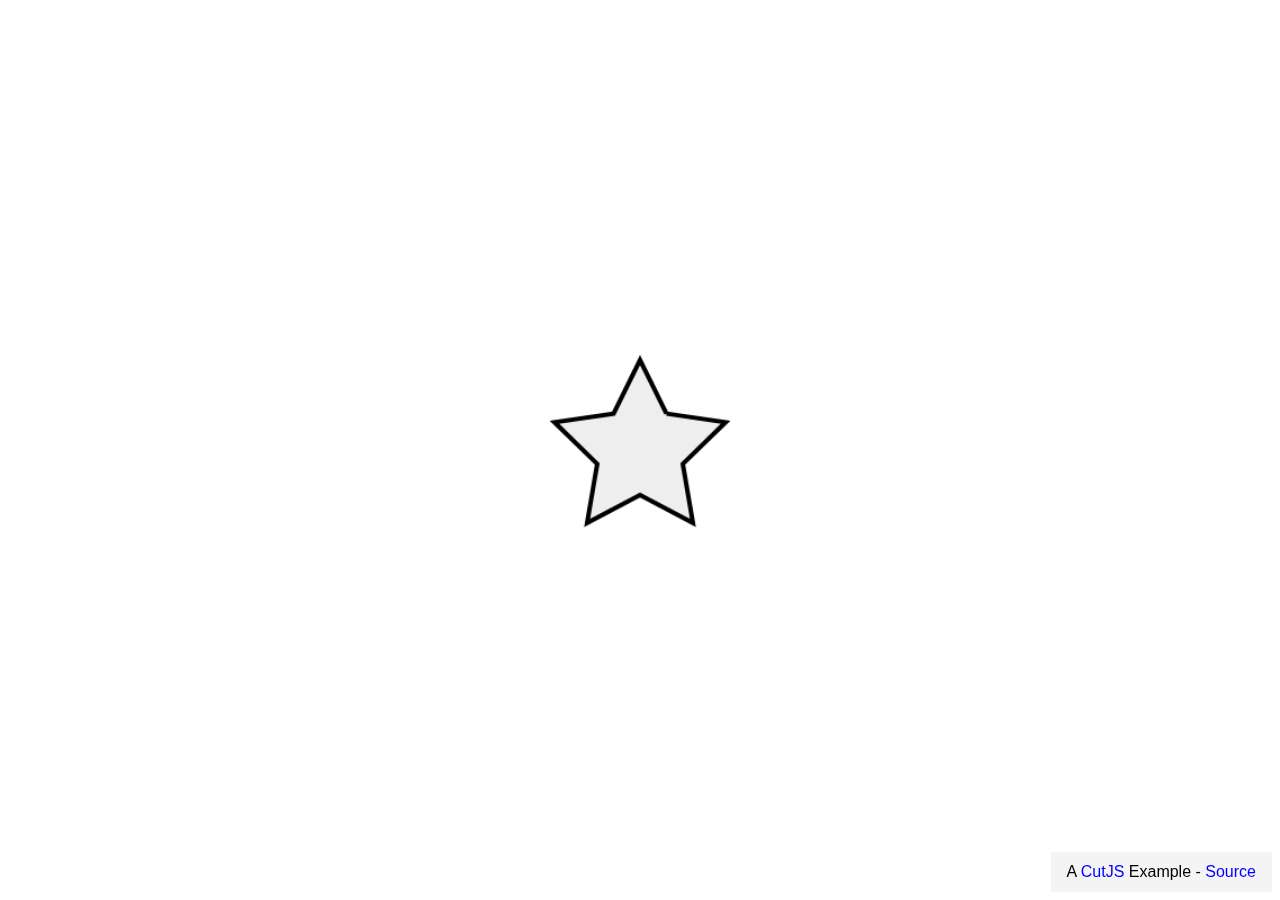
<file: cutjsExamples/basic-drawing/index.html>
<!DOCTYPE html>
<html><head>

  <title>Drawing - CutJS</title>
  <meta name="viewport" content="user-scalable=no, initial-scale=1.0, maximum-scale=1.0, minimum-scale=1.0, width=device-width, height=device-height" />
  
  <link href="../example.css" rel="stylesheet" />
  
</head><body>

  <div class="about">A <a href="http://cutjs.org/">CutJS</a> Example
   - <a href="https://github.com/piqnt/cutjs/tree/master/examples/basic-drawing">Source</a></div>
  
  <script src="../example.js"></script>
  <script src="../../dist/cut.web.js"></script>
  
  <script src="app.js"></script>
  
</body></html>
</file>
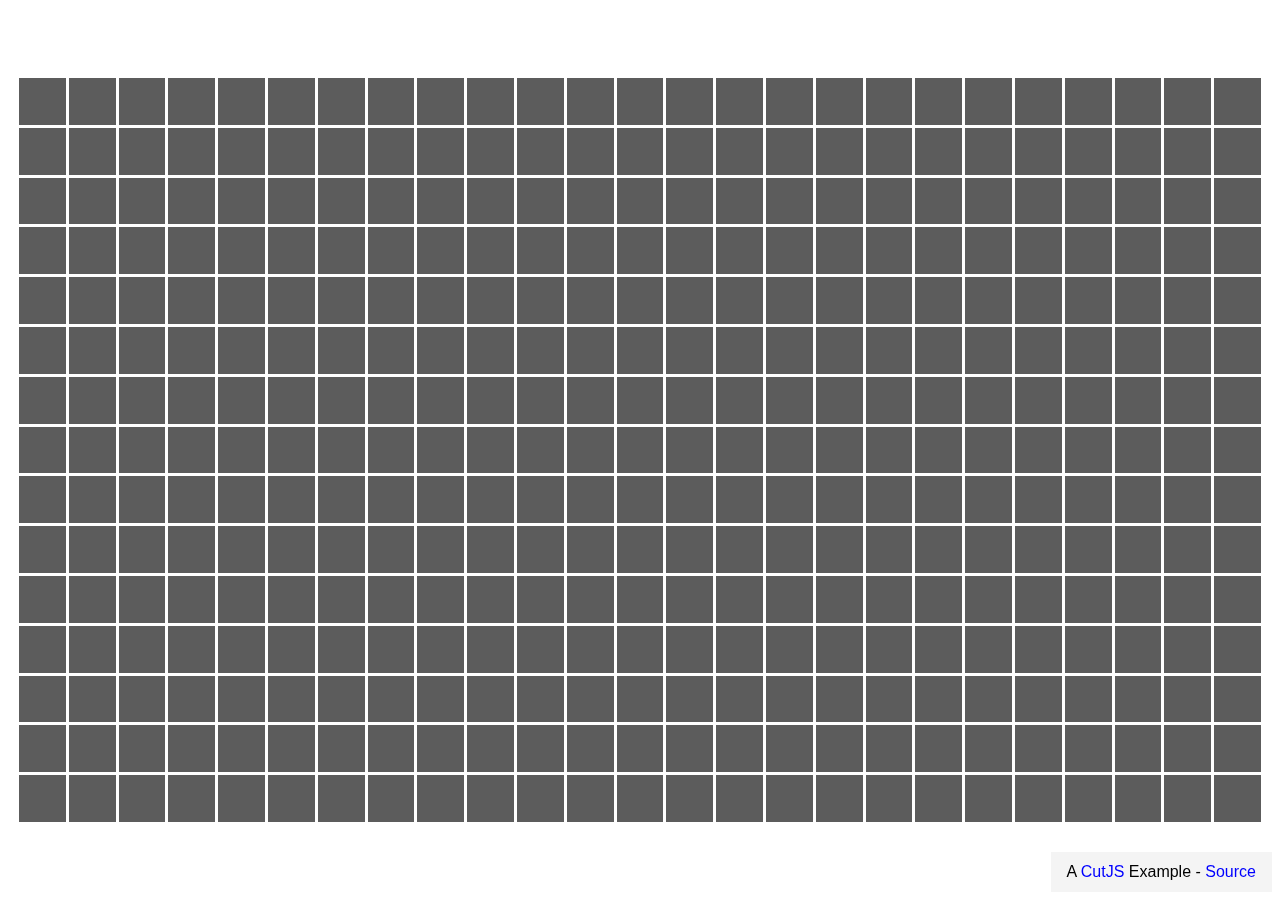
<file: cutjsExamples/basic-grid/index.html>
<!DOCTYPE html>
<html><head>

  <title>Grid - CutJS</title>
  <meta name="viewport" content="user-scalable=no, initial-scale=1.0, maximum-scale=1.0, minimum-scale=1.0, width=device-width, height=device-height" />
  
  <link href="../example.css" rel="stylesheet" />
  
</head><body>

  <div class="about">A <a href="http://cutjs.org/">CutJS</a> Example
   - <a href="https://github.com/piqnt/cutjs/tree/master/examples/basic-grid">Source</a></div>
  
  <script src="../example.js"></script>
  <script src="../../dist/cut.web.js"></script>
  
  <script src="app.js"></script>
  <script src="../basic-texture.js"></script>
  
</body></html>
</file>
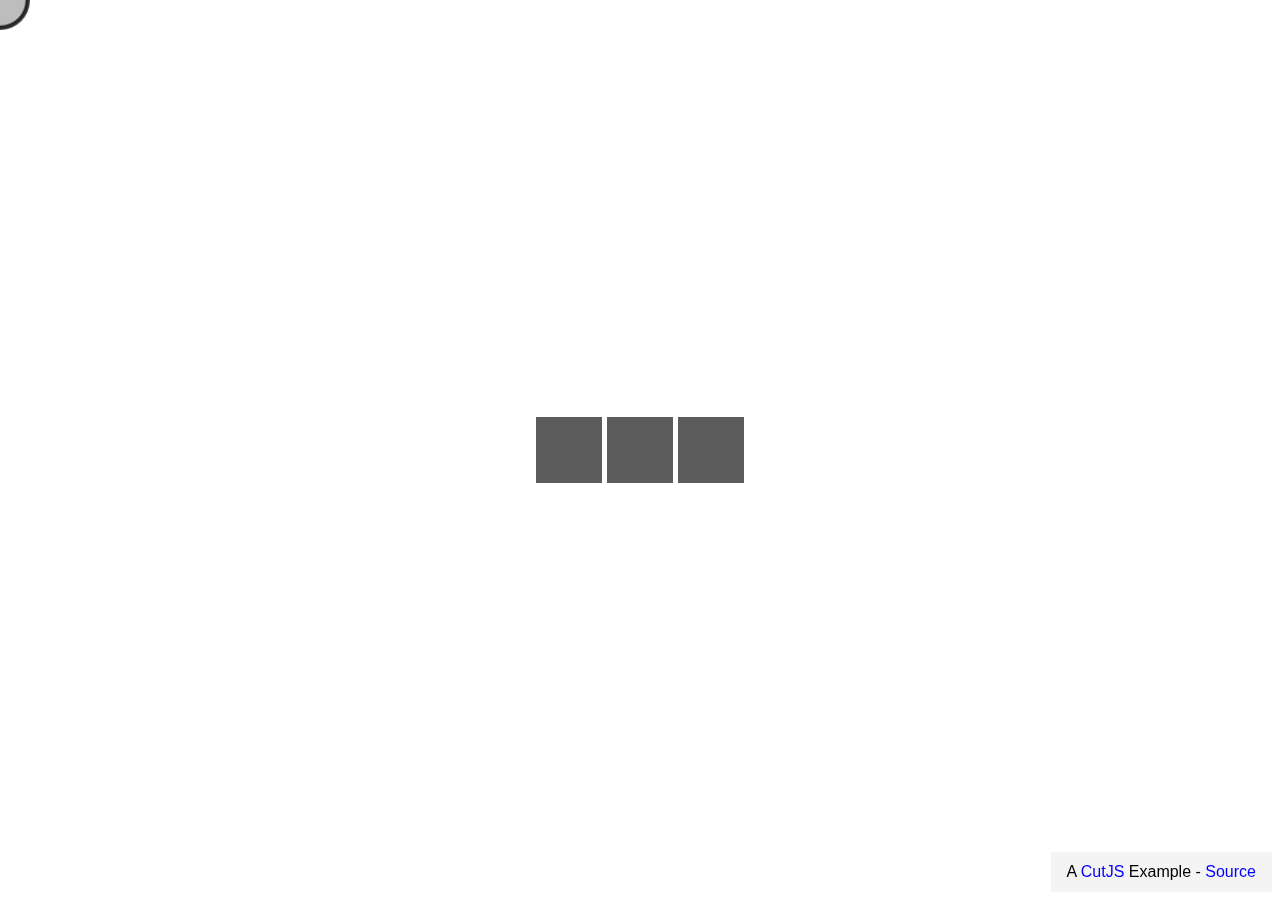
<file: cutjsExamples/basic-mouse/index.html>
<!DOCTYPE html>
<html><head>

  <title>Stretch - CutJS</title>
  <meta name="viewport" content="user-scalable=no, initial-scale=1.0, maximum-scale=1.0, minimum-scale=1.0, width=device-width, height=device-height" />
  
  <link href="../example.css" rel="stylesheet" />
  
</head><body>

  <div class="about">A <a href="http://cutjs.org/">CutJS</a> Example
   - <a href="https://github.com/piqnt/cutjs/tree/master/examples/basic-stretch">Source</a></div>
  
  <script src="../example.js"></script>
  <script src="../../dist/cut.web.js"></script>
  
  <script src="app.js"></script>
  <script src="../basic-texture.js"></script>
  
</body></html>
</file>
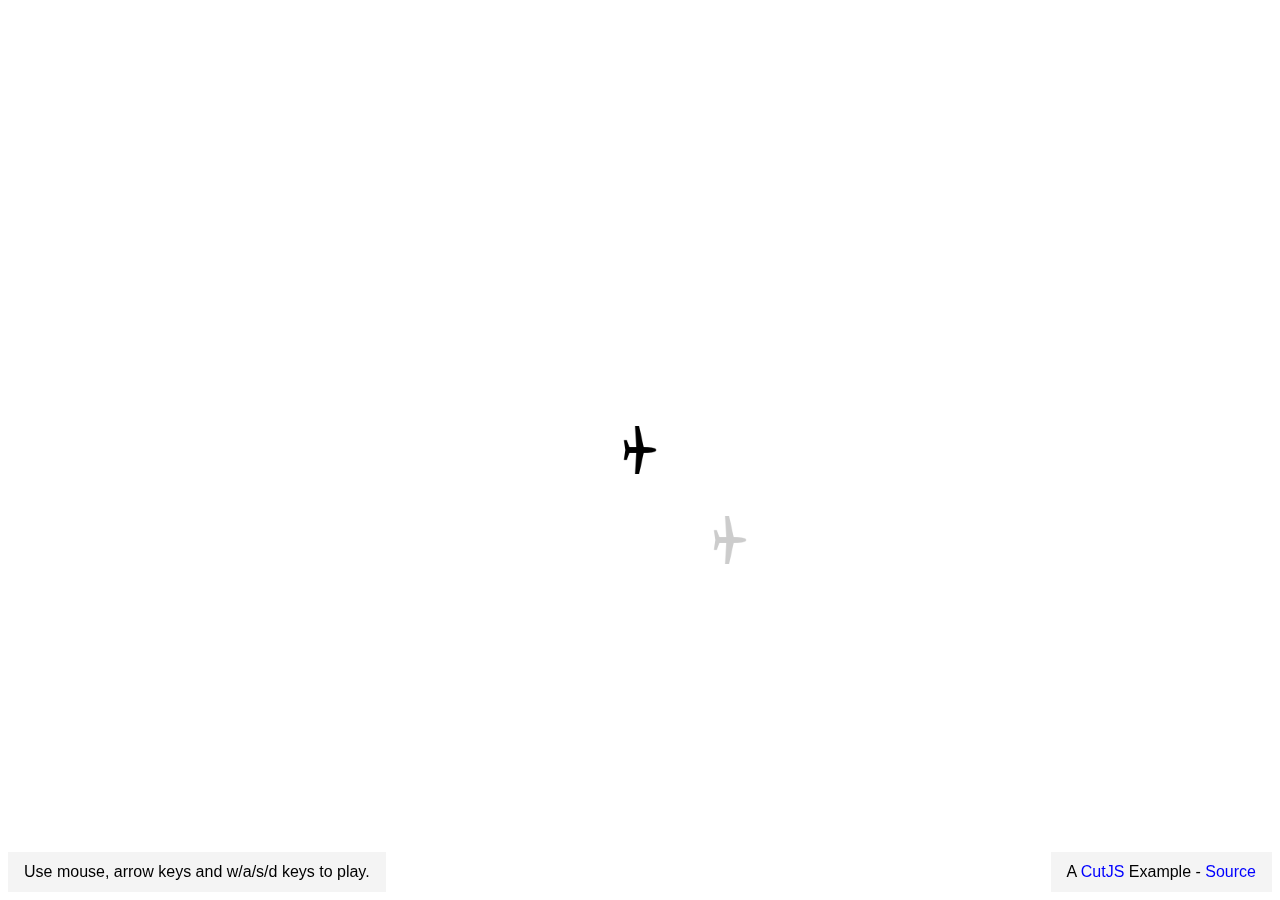
<file: cutjsExamples/game-aero/index.html>
<!DOCTYPE html>
<html><head>

  <title>Aero - CutJS</title>
  <meta name="viewport" content="user-scalable=no, initial-scale=1.0, maximum-scale=1.0, minimum-scale=1.0, width=device-width, height=device-height" />
  
  <link href="../example.css" rel="stylesheet" />
  
</head><body>

  <div class="hint">Use mouse, arrow keys and w/a/s/d keys to play.</div>
   
  <div class="about">A <a href="http://cutjs.org/">CutJS</a> Example
   - <a href="https://github.com/piqnt/cutjs/tree/master/examples/game-aero">Source</a></div>
   
  <script src="../example.js"></script>
  <script src="../../dist/cut.web.js"></script>
  
  <script src="app.js"></script>
  <script src="textures.js"></script>
  
</body></html>
</file>
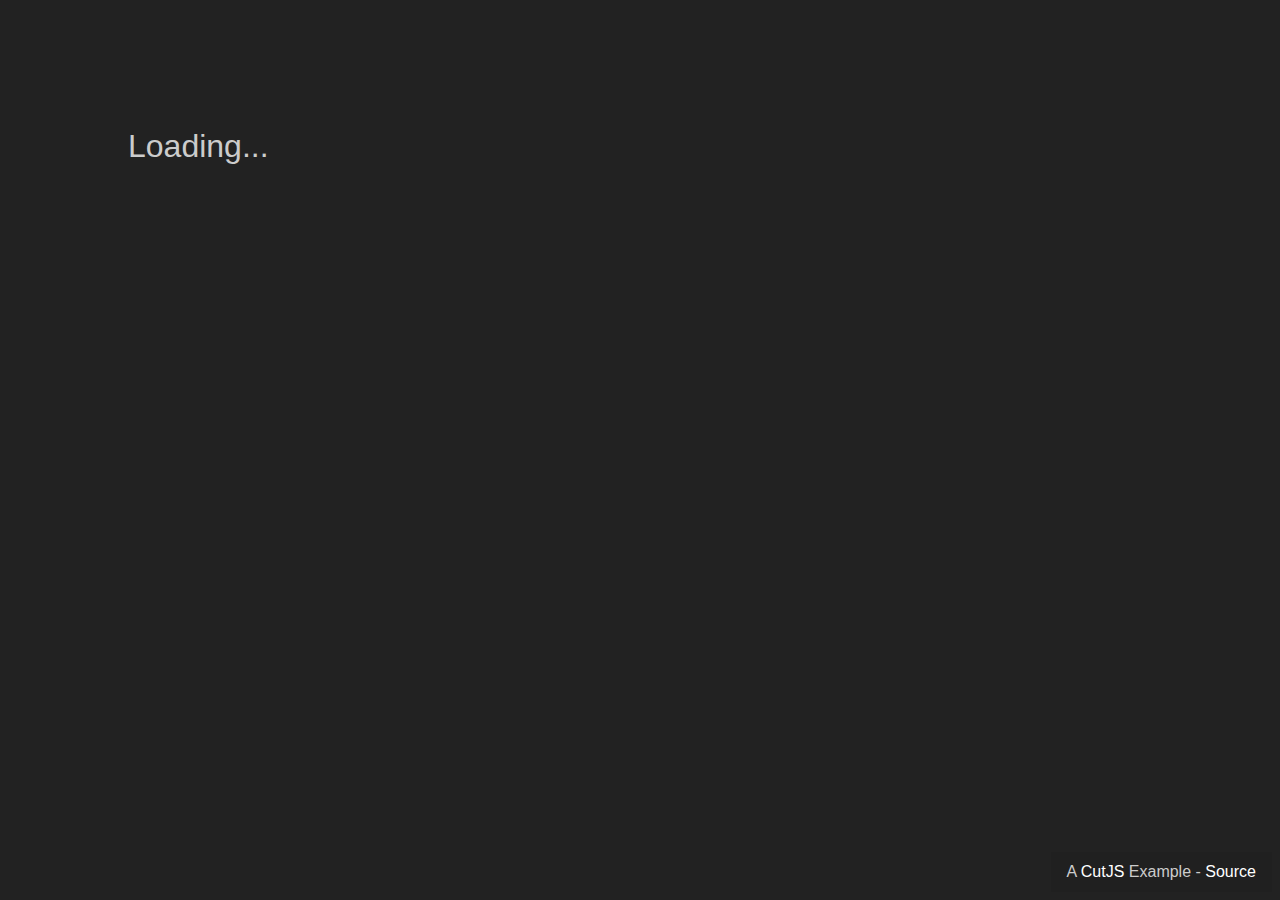
<file: cutjsExamples/game-orbit/index.html>
<!DOCTYPE html>
<html><head>

  <!--
  This file is used for WEB DEMO, see WWW folder instead.
  -->

  <title>Orbits - CutJS</title>
  <meta name="viewport" content="user-scalable=no, initial-scale=1.0, maximum-scale=1.0, minimum-scale=1.0, width=device-width, height=device-height" />
  
  <link href="../example.css" rel="stylesheet" />
  
</head><body class="dark">

  <div class="about">A <a href="http://cutjs.org/">CutJS</a> Example
   - <a href="https://github.com/piqnt/cutjs/tree/master/examples/game-orbit">Source</a></div>
   
  <script src="../example.js"></script>
  
  <script src="www/cut.js"></script>
  
  <script src="www/app.js"></script>
  
  <script>MEDIAURL = "www/media"</script>
  <script src="www/textures.js"></script>
  
</body></html>
</file>
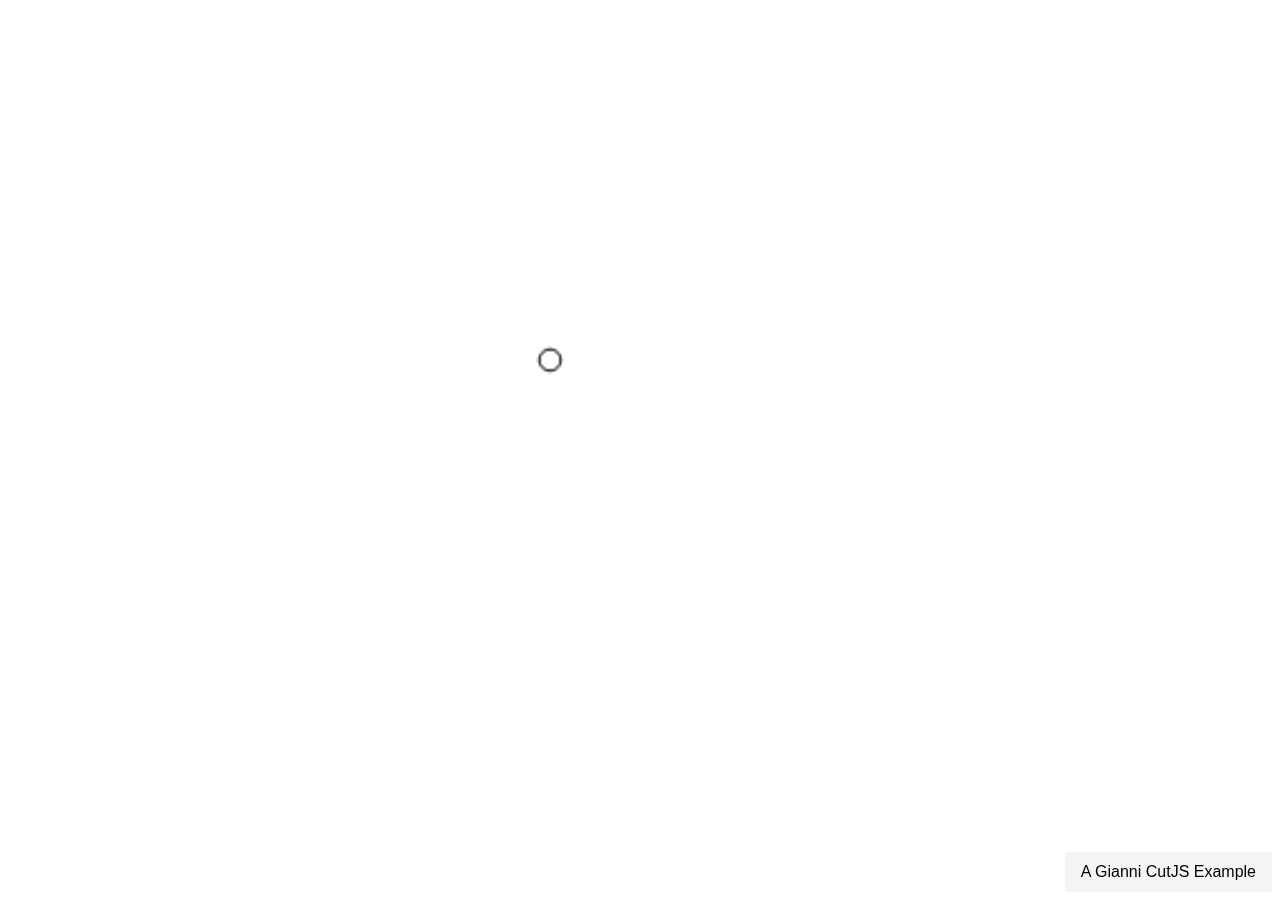
<file: cutjsExamples/proto-circle/index.html>
<!DOCTYPE html>
<html><head>

    <title>Prototyp Circle</title>
    <meta name="viewport" content="user-scalable=no, initial-scale=1.0, maximum-scale=1.0, minimum-scale=1.0, width=device-width, height=device-height" />

    <link href="../example.css" rel="stylesheet" />

</head><body>

<div class="about">A Gianni CutJS Example </div>

<script src="../example.js"></script>
<script src="../../dist/cut.web.js"></script>

<script src="circle.js"></script>

</body></html>
</file>
<file: cutjsExamples/example.css>
* {
	margin: 0;
	padding: 0;
	border: none;
}

body,html {
	height: 100%;
	width: 100%;
	font-family: sans-serif;
}

body {
	overflow: hidden;
}

.about,.hint {
	position: absolute;
	padding: 0.7em 1em;
	background: rgba(240, 240, 240, 0.7);
}

.dark .about,.dark .hint {
	background: rgba(32, 32, 32, 0.7);
}

.about {
	right: 0.5em;
	bottom: 0.5em;
}

.hint {
	left: 0.5em;
	bottom: 0.5em;
}

.loading {
	margin: 10% 10%;
	font-size: xx-large;
	position: absolute;
}

a {
	text-decoration: none;
	color: blue;
}

a:hover {
	text-decoration: underline;
}

.dark {
	color: #ccc;
	background: #222;
}

.dark a {
	color: #fff;
}

canvas {
	background: #fff;
}

.dark canvas {
	background: #222;
}
</file>
